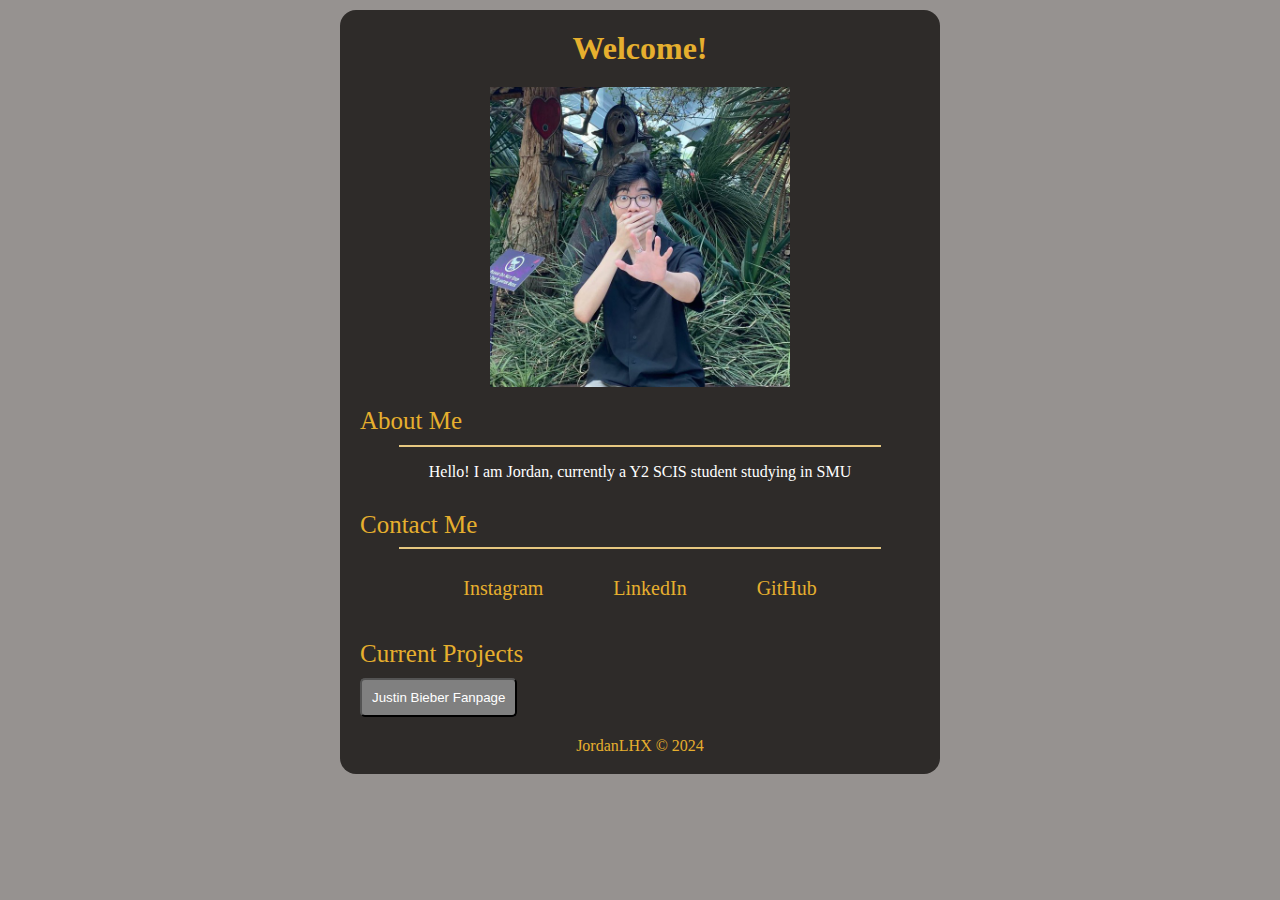
<file: index.html>
<!DOCTYPE html>
<html lang="en">
<head>
    <meta charset="UTF-8">
    <meta name="viewport" content="width=device-width, initial-scale=1.0">
    <!-- Must be link rel='stylesheet' -->
    <link rel="stylesheet" href="styles.css"> 
    <title>Document</title>
</head>
<body>
    <div class="container">
        <h1 class="title">Welcome!</h1>
        <img src='profilephoto' width='300' height='300' class="profilephoto">
        <div class="aboutme">
            <p class="aboutme-title">About Me</p>
            <hr>
            <p class="aboutme-content">
                Hello! I am Jordan, currently a Y2 SCIS student studying in SMU
            </p>
        </div>
        <div class="contactme">
            <p class="contactme-title">Contact Me</p>
            <hr>
            <div class="socials">
                <a href="https://www.instagram.com/jordanlhx_"><p>Instagram</p></a>
                <a href="https://www.linkedin.com/in/jordan-lai-545647330/">
                    <p>LinkedIn</p>
                </a>
                <a href="https://jordanlhx.github.io/"><p>GitHub</p></a>
            </div>
        </div>
        <div class="currentprojects">
            <p class="currentprojects-title">Current Projects</p>
            <div class="currentprojects-content">
                <a href="https://jordanlhx.github.io/justin/justin.html">
                    <button class="week1">Justin Bieber Fanpage</button>
                </a>
            </div>
        </div>
        <footer>
            JordanLHX © 2024
        </footer>
    </div>
</body>
</html>
</file>
<file: styles.css>
body {
    font-family: 'Georgia', serif;;
    background-color: #969290;
    color: #e6af2e;
    margin: 0px;
    padding: 0px;
    display: flex;
    justify-content: center;
}

.container {
    max-width: 800px;
    width: 600px;
    margin: 10px auto;
    background-color: #2e2b29;
    border-radius: 16px;
}

h1 {
    margin: 0;
}

hr {
    width: 80%;
    border: 1px solid #e6c881;
}

.contactme-title, .aboutme-title, .currentprojects-title {
    margin: 20px;
    text-align: left;
    margin-bottom: 10px;
    font-size: 25px;
}

.profilephoto {
    display: flex;
    margin: auto;
}

.title {
    padding: 20px;
    text-align: center;
}

.intro {
    text-align: center;
}

.aboutme-content {
    text-align: center;
    color: white;
}

.contactme {
    margin-bottom: 10px;
}

.contactme-title {
    margin-bottom: 5px;
    margin-top: 30px;
}

.socials {
    display: flex;
    justify-content: center;
    padding: 0px;
    column-gap: 70px;
    font-size: 20px;
    color:#e6af2e;
}

a {
    text-decoration: none;
}

a:hover {
    text-decoration: underline;
}

a:visited {
    color: #e6af2e;
}

a:link {
    color: #e6af2e;
}

.week1 {
    padding: 10px;
    margin: 0 0 20px 20px;
    border-radius: 5px;
    background-color: grey;
    color: white;
    cursor: pointer;
}

.week1:hover {
    background-color: rgb(75, 75, 75)
}

footer {
    text-align: center;
    margin-bottom: 19px;
}
</file>
